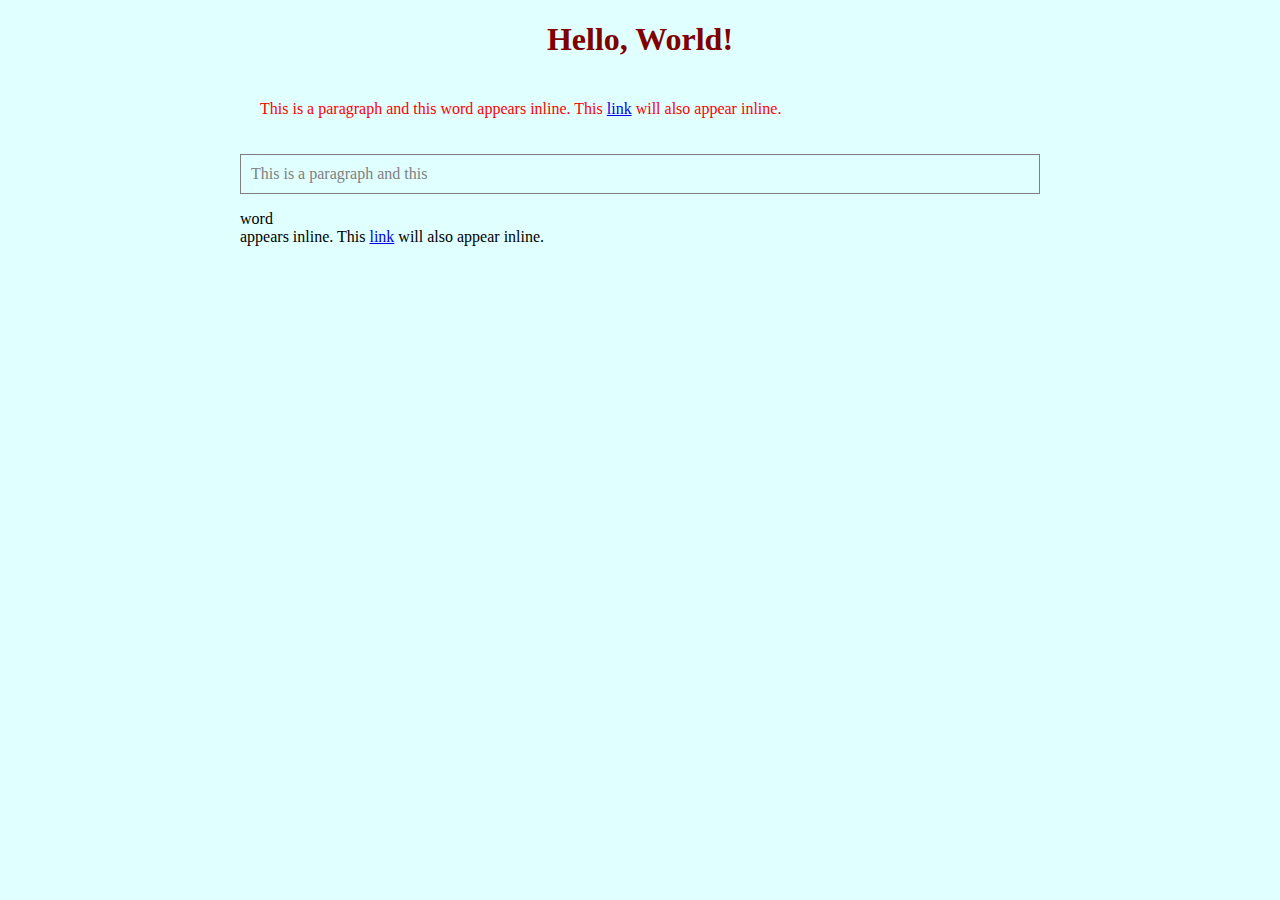
<file: index.html>
<!doctype html>
<html>

<head>
	<title>My First Web App</title>
	<link href="style.css" rel="stylesheet" type="text/css">
</head>

<body>

<h1>Hello, World!</h1>

<div>

<p class="first">This is a paragraph and this <span>word</span> appears inline. This <a href="http://www.google.com">link</a> will also appear inline.</p>

</div>

<div>
<p class="second">
This is a paragraph and this <div>word</div> appears inline. This <a href="http://www.google.com">link</a> will also appear inline.
</p>

</div>

</body>

</html>
</file>
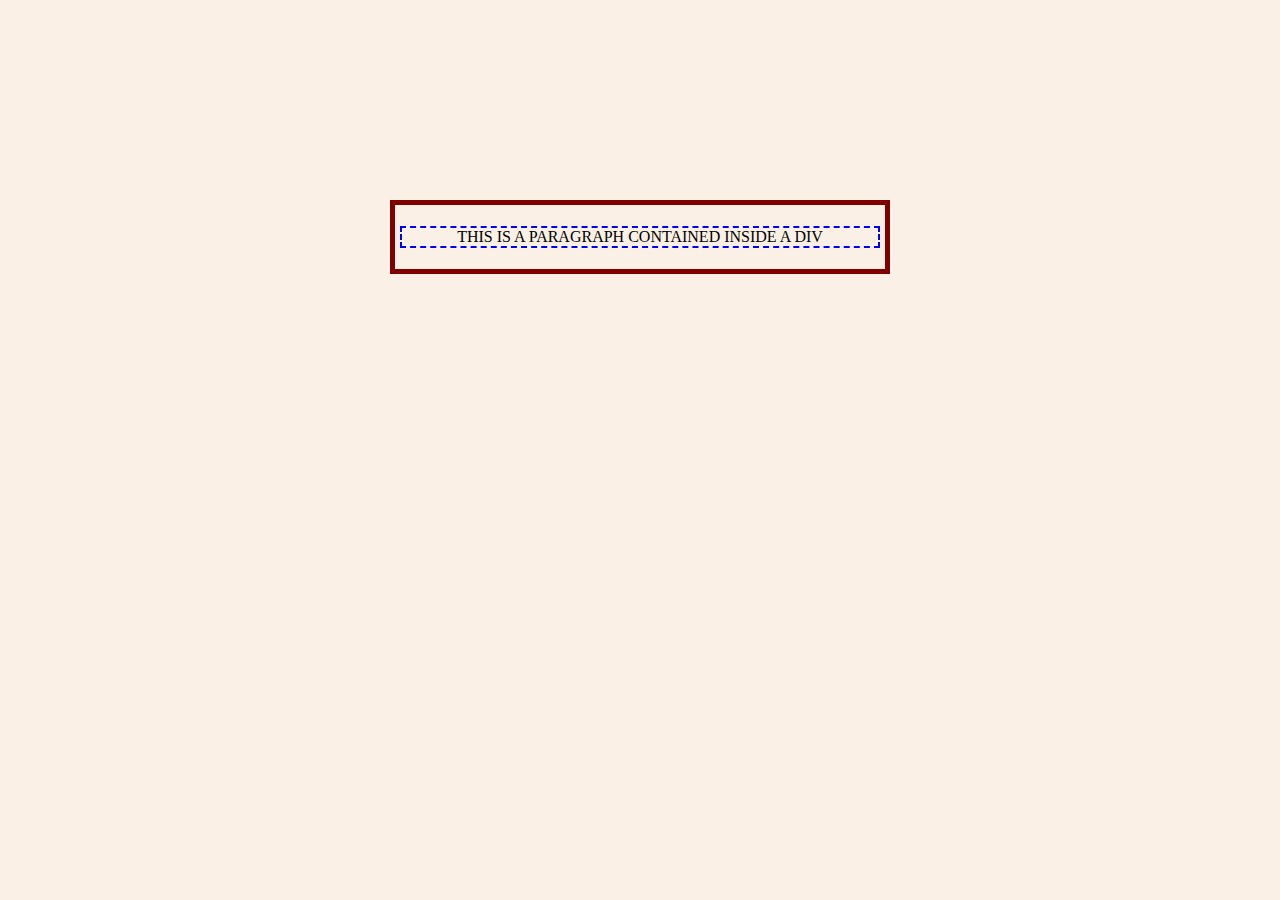
<file: margin_border_padding.html>
<!DOCTYPE html>
<html>
<head>
	<title>Chapter 3 -- Margin, Border and Padding Example</title>
	<link rel="stylesheet" type="text/css" href="margin_border_padding.css">
</head>

<body>
<div>
	<p>THIS IS A PARAGRAPH CONTAINED INSIDE A DIV</p>
</div>

</body>
</html>
</file>
<file: style.css>
body {
	background: lightcyan; /* Set the background to light cyan */
	width: 800px;
	margin: auto;
}

h1 {
	color: maroon;
	text-align: center;
}

p.first {
	color: red;
	margin: : 10px;
	padding: 20px;
}

p.second {
	color: gray;
	border: 1px solid gray;
	padding: 10px;
}
</file>
<file: margin_border_padding.css>
body {
	background: linen;
	width: 500px;
	margin: 200px auto;
}

div {
	border: 5px solid maroon;
	text-align: center;
	padding: 5px;
}

p {
	border: 2px dashed blue;
}
</file>
